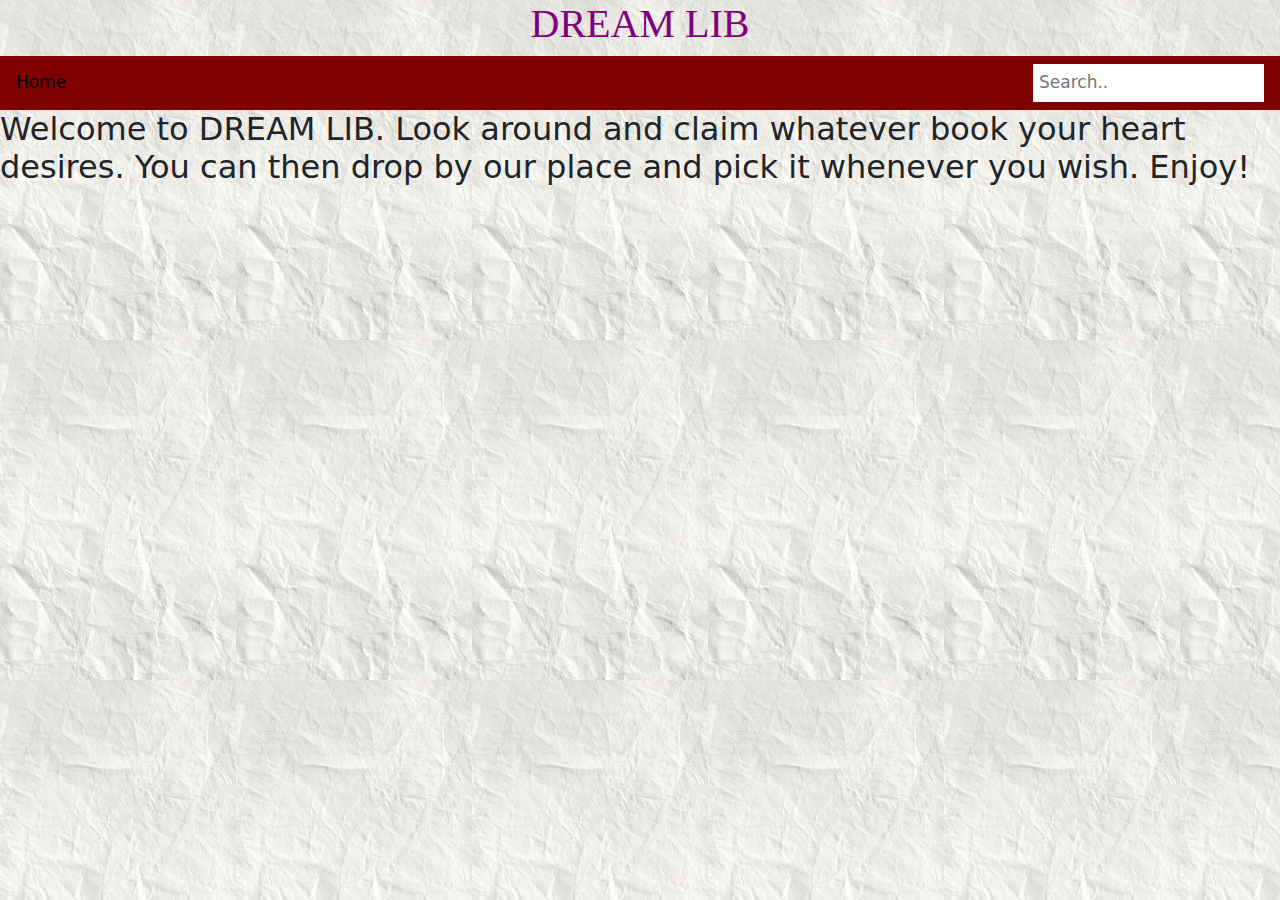
<file: index.html>
<!DOCTYPE html>
<html lang="en">
<head>
    <meta charset="UTF-8">
    <meta name="viewport" content="width=device-width, initial-scale=1.0">
    <title>project</title>
    <link rel="stylesheet" href="./style.css">
    <link href="https://cdn.jsdelivr.net/npm/bootstrap@5.3.3/dist/css/bootstrap.min.css" rel="stylesheet" integrity="sha384-QWTKZyjpPEjISv5WaRU9OFeRpok6YctnYmDr5pNlyT2bRjXh0JMhjY6hW+ALEwIH" crossorigin="anonymous">
    <script></script>
</head>
<body>
    <div id="title"><h1>DREAM LIB</h1></div>
    <div class="topnav">
        <a class="active" href="#home">Home</a>
        <input type="text" placeholder="Search..">
      </div>
    <div id="about">
    <h2>Welcome to DREAM LIB. Look around and claim whatever book your heart desires. You can then drop by our place and pick it whenever you wish. Enjoy!</h></div>
    </div>
    <script src="./script.js"></script>
    <script src="https://cdn.jsdelivr.net/npm/bootstrap@5.3.3/dist/js/bootstrap.bundle.min.js" integrity="sha384-YvpcrYf0tY3lHB60NNkmXc5s9fDVZLESaAA55NDzOxhy9GkcIdslK1eN7N6jIeHz" crossorigin="anonymous"></script>

    <div class="container mt-5">
        <div class="row row-cols-xl-5 gap-2" id="book" style="width: 108rem;>
            <div class="card">
            
              </div>
              
        </div>
      </div>



</body>
</html>
</file>
<file: style.css>
.topnav {
    overflow: hidden;
    background-color: maroon;
  }
  .topnav a {
    float: left;
    display: block;
    color: black;
    text-align: center;
    padding: 14px 16px;
    text-decoration: black;
    font-size: 17px;
  }
  .topnav a:hover {
    background-color: wheat;
    color: wheat;
  }
  .topnav input[type=text] {
    float: right;
    padding: 6px;
    border: none;
    margin-top: 8px;
    margin-right: 16px;
    font-size: 17px;
  }
#title {text-align: center;
        font-family: 'Times New Roman', Times, serif;
        font-weight: bolder;
        color: purple;
        font-size: xx-large;
      
}  
body {
    background-image: url("./images1/crampledpaper.jpg");
    background-color: #cccccc;
    
   }
</file>
